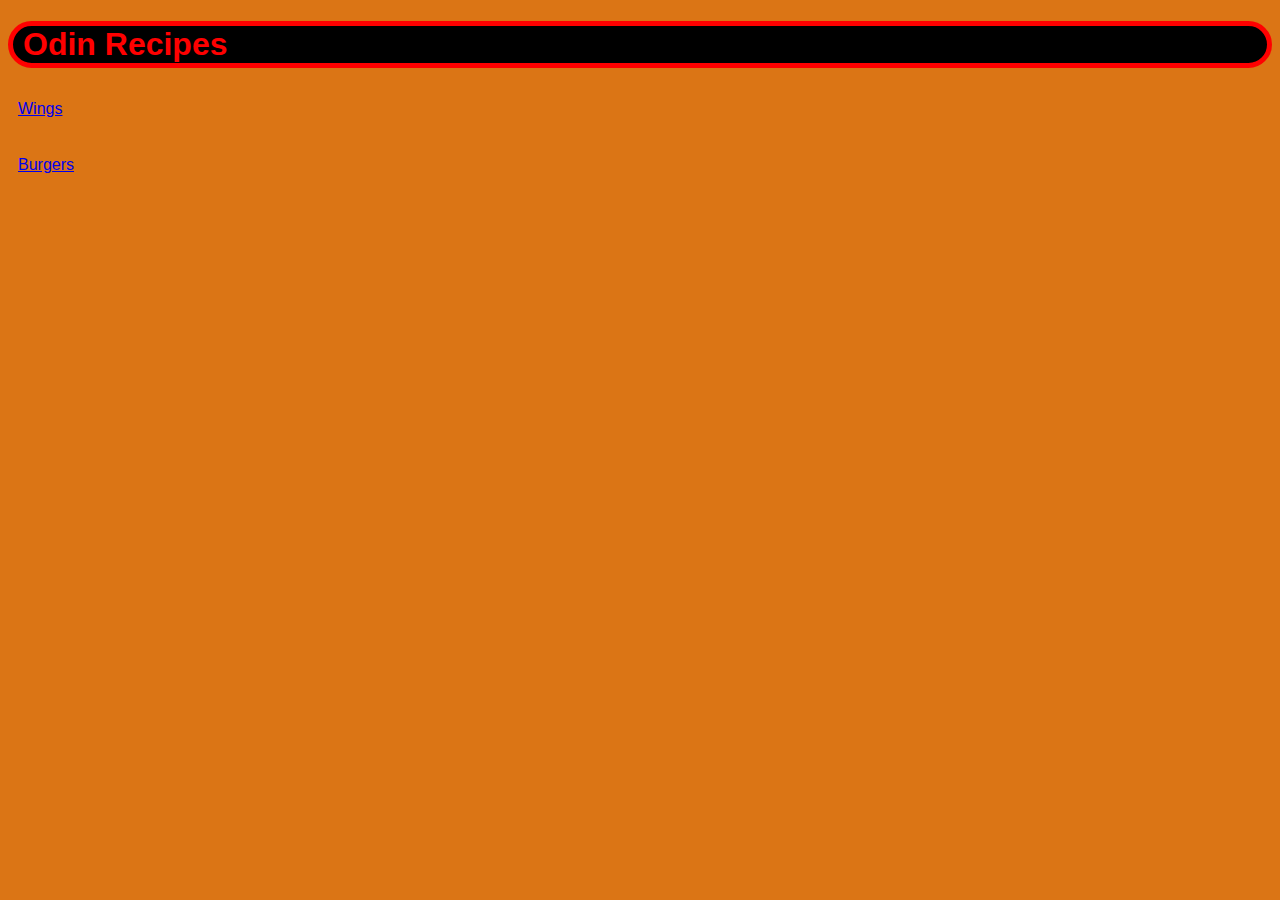
<file: index.html>
<!DOCTYPE html>
<html lang="en">
<head>
    <link rel="stylesheet" href="style.css"
    <meta charset="UTF-8">
    <meta name="viewport" content="width=device-width, initial-scale=1.0">
    <title>Document</title>
</head>
<body>
    <h1> Odin Recipes</h1>

        <a href ="wings.html"> Wings </a> </br>
        <a href ="burgers.html"> Burgers </a>

</body>
</html>
</file>
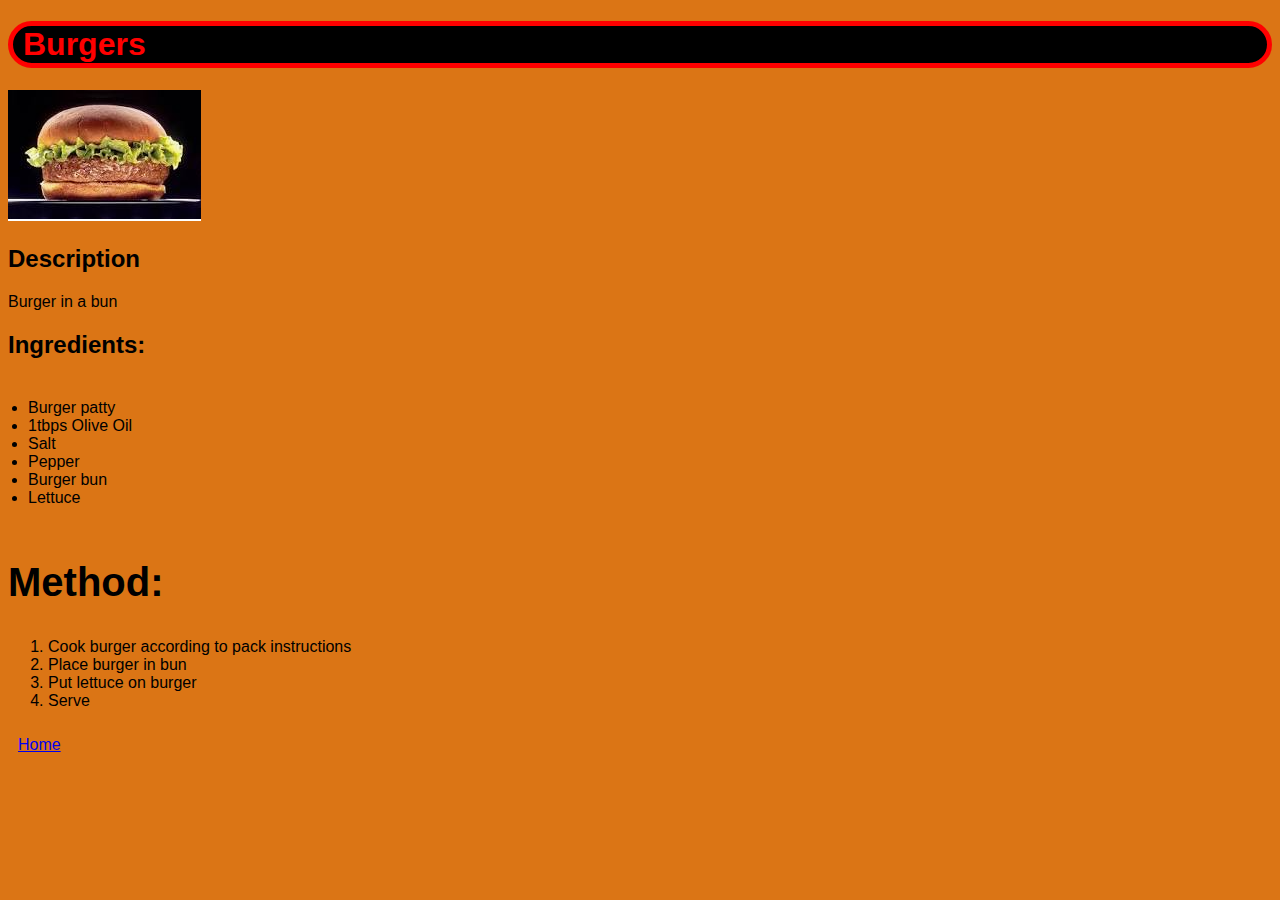
<file: burgers.html>
<!DOCTYPE html>
<html lang="en">
<head>
    <link rel="stylesheet" href="style.css">
    <meta charset="UTF-8">
    <meta name="viewport" content="width=device-width, initial-scale=1.0">
    <title>Burgers</title>
</head>
<body>
    <h1> Burgers</h1>
    <img src="burger.png">
    <h2> Description </h2>
    <p> Burger in a bun</p>
    <h2> Ingredients: </h2>
        <ul class="Ingredients Burgers">
            <li> Burger patty </li>
            <li> 1tbps Olive Oil</li>
            <li> Salt </li>
            <li> Pepper</li>
            <li> Burger bun </li>
            <li> Lettuce </li>
        </ul>

    <h2 class ="method" id="burgermethod"> Method: </h2>
        <ol>
            <li> Cook burger according to pack instructions </li>
            <li> Place burger in bun </li>
            <li> Put lettuce on burger </li>
            <li> Serve </li>
        </ol>
    <a href="index.html"> Home </a>
</body>
</html>
</file>
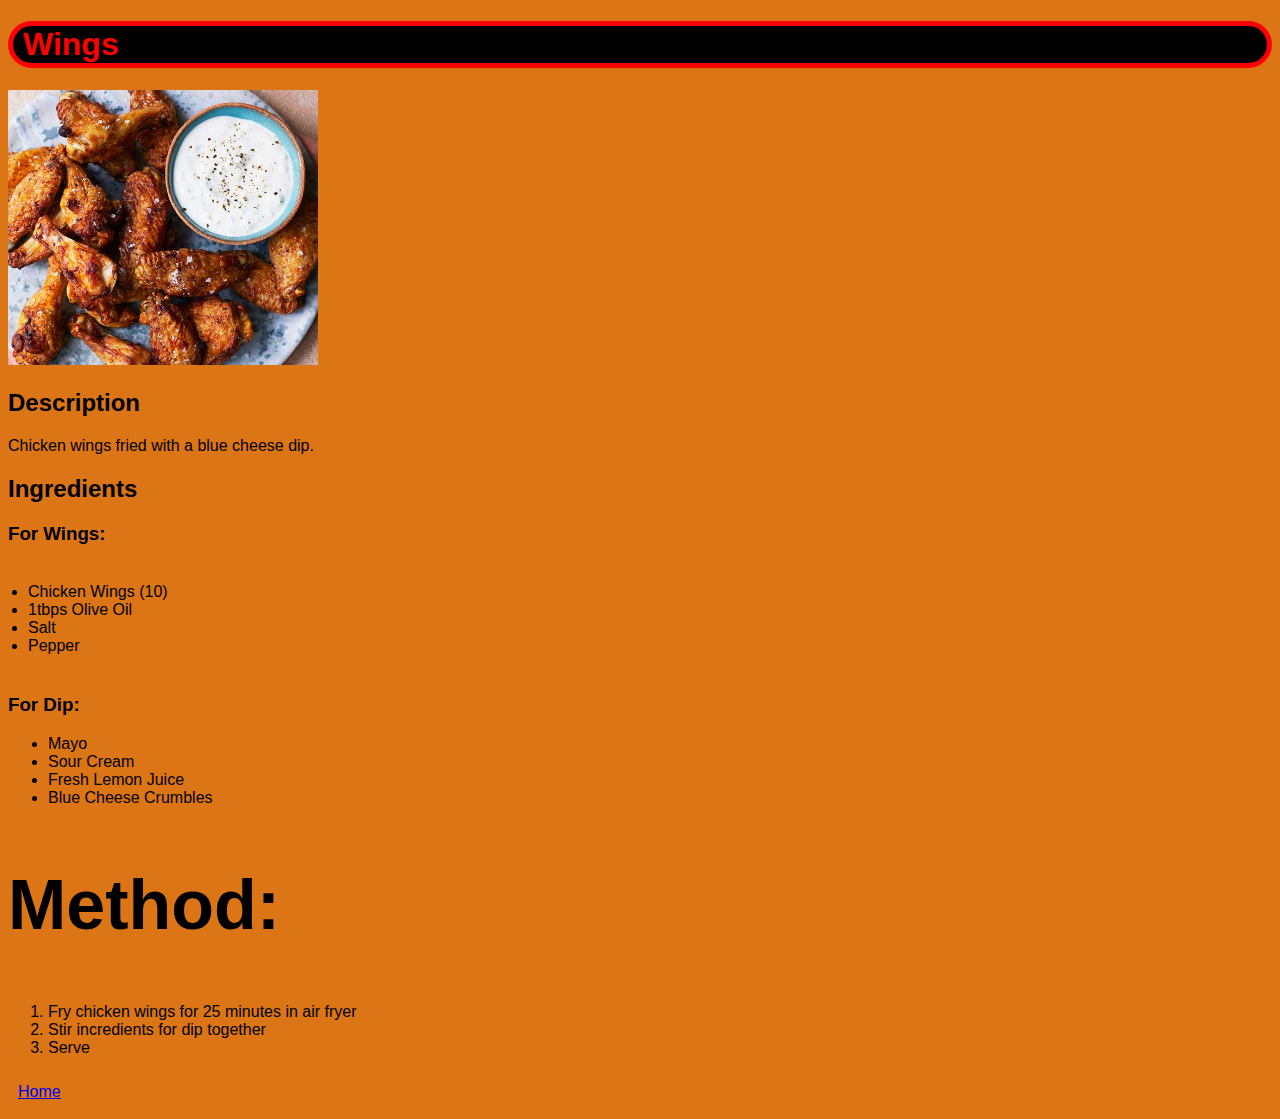
<file: wings.html>
<!DOCTYPE html>
<html lang="en">
<head>
    <link rel="stylesheet" href="style.css"
    <meta charset="UTF-8">
    <meta name="viewport" content="width=device-width, initial-scale=1.0">
    <title>Wings</title>
</head>
<body>
    <h1> Wings </h1>
    <img src="wings.png">
    <h2> Description </h2>
    <p> Chicken wings fried with a blue cheese dip. </p>
    <h2> Ingredients </h2>
    <h3> For Wings: </h3>
        <ul class="Ingredients">
            <li> Chicken Wings (10) </li>
            <li> 1tbps Olive Oil</li>
            <li> Salt </li>
            <li> Pepper</li>
        </ul>
    <h3> For Dip: </h3>    
        <ul>
            <li> Mayo </li>
            <li> Sour Cream </li>
            <li> Fresh Lemon Juice </li>
            <li> Blue Cheese Crumbles </li>
        </ul>
    <h2 class ="method"> Method: </h2>
        <ol>
            <li> Fry chicken wings for 25 minutes in air fryer </li>
            <li> Stir incredients for dip together </li>
            <li> Serve </li>
        </ol>
    
        <a href="index.html"> Home </a>

</body>
</html>
</file>
<file: style.css>
* {
    font-family:Arial, Helvetica, sans-serif;
    background-color: rgb(219, 117, 21);
}
h1 {
    color: red;
    background-color: black;
    border: 5px solid red;
    border-radius: 25px;
    padding-left: 10px;

}

a:link {
    display: block;
    padding: 10px;

}

.Ingredients {
    padding: 20px;
}

#burgermethod {
    font-size: 40px;
}

.method {
    font-size: 70px;
}
</file>
